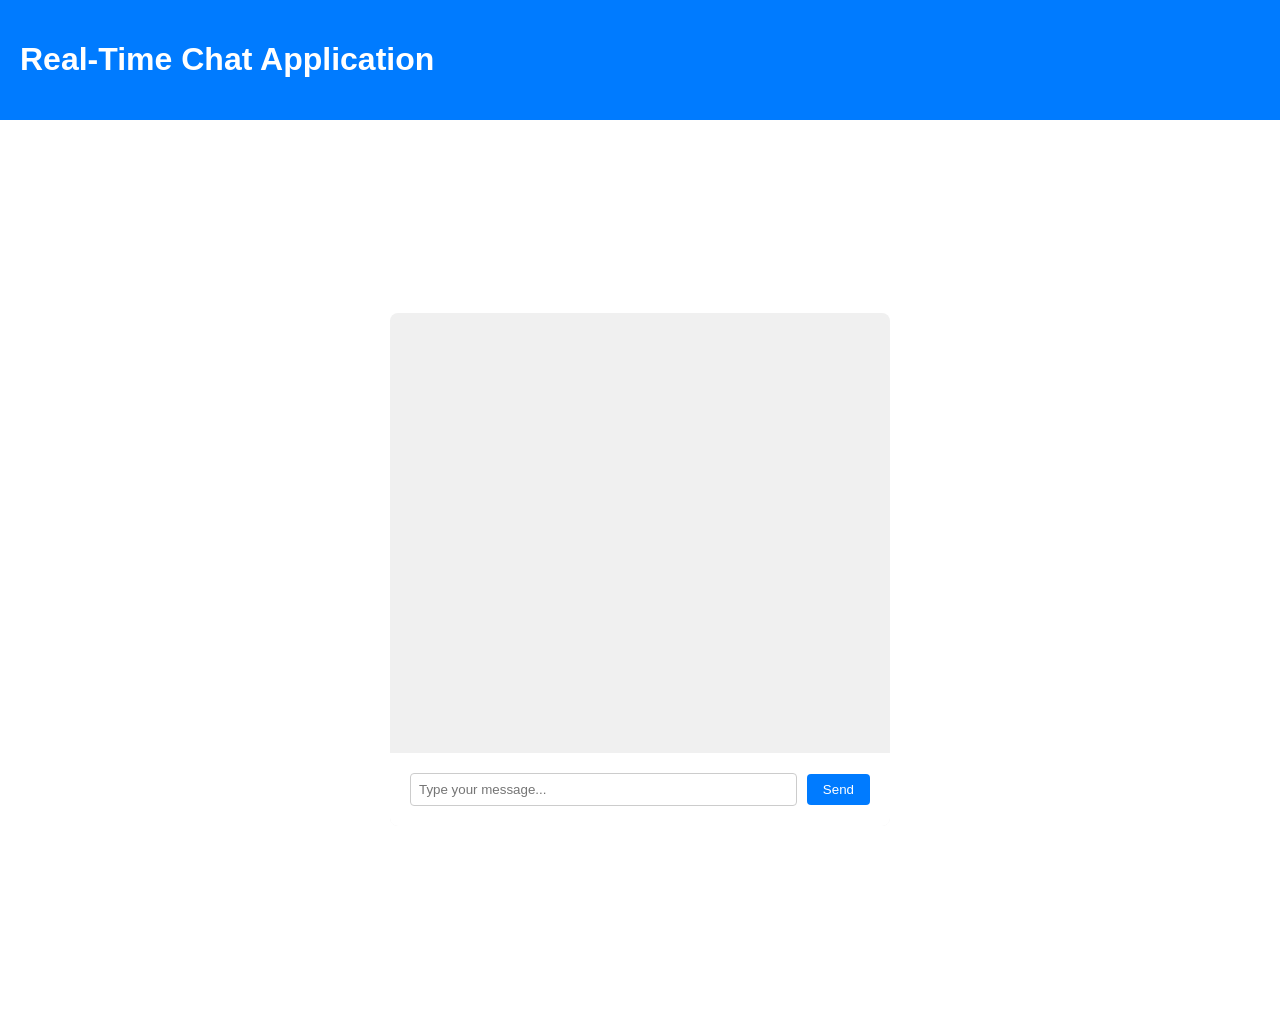
<file: CodeExamples/Chat_App/index.html>
<!DOCTYPE html>
<html lang="en">

<head>
  <meta charset="UTF-8">
  <meta name="viewport" content="width=device-width, initial-scale=1.0">
  <link rel="stylesheet" href="style.css">
  <title>Real-Time Chat Application</title>
</head>

<body>
  <header>
    <h1>Real-Time Chat Application</h1>
  </header>
  <div class="container">
    <div class="chat-window">
      <div class="chat-area">
        <div class="chat-messages">
          <!-- Chat Messages -->
        </div>
      </div>
      <div class="user-input">
        <input type="text" id="message-input" placeholder="Type your message...">
        <button id="send-button">Send</button>
      </div>
    </div>
  </div>

  <script src="script.js"></script>
</body>

</html>
</file>
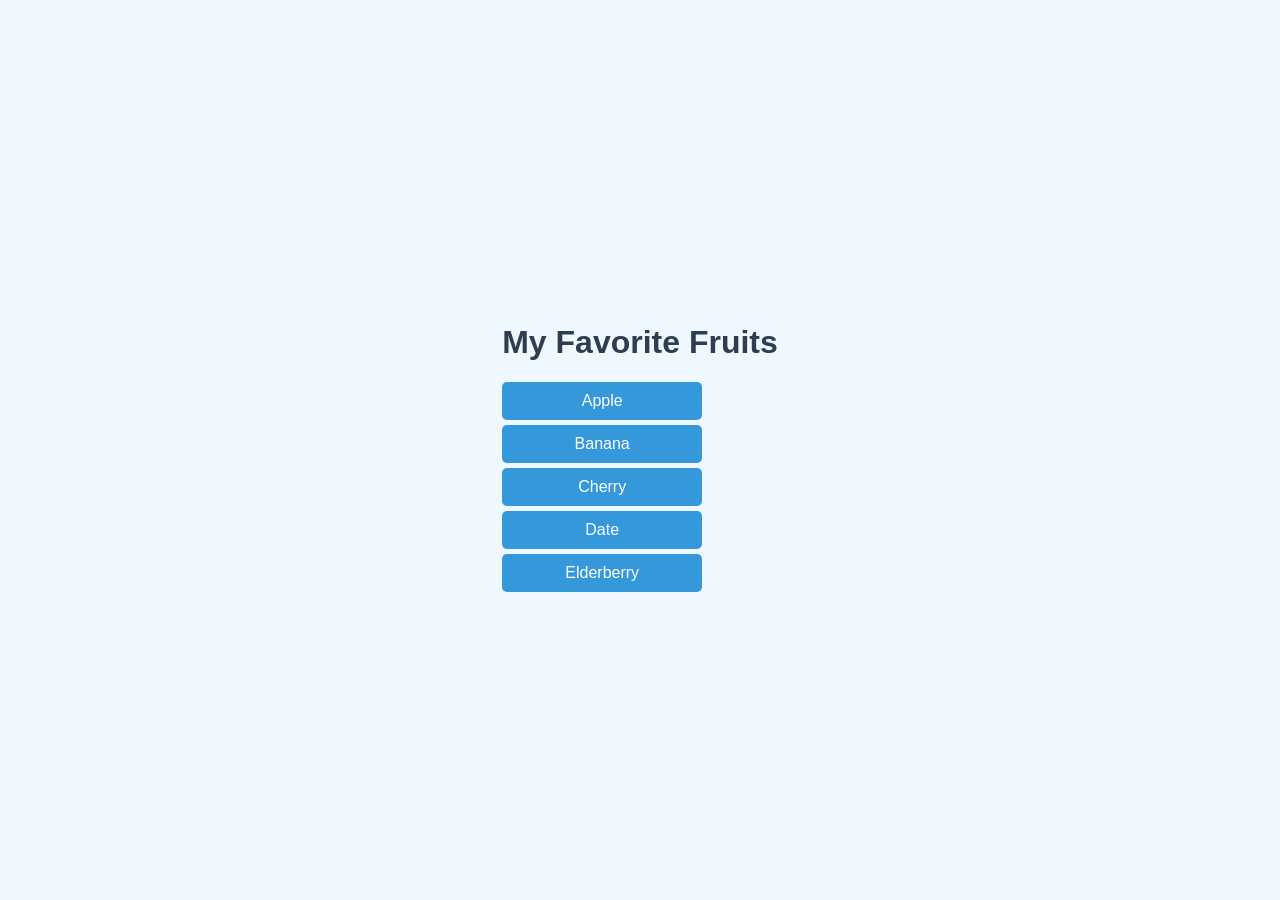
<file: Html/example1.html>
<!DOCTYPE html>
<html >
<head>
    <title>Styled List Example</title>
    <style>
        body {
            font-family: Arial, sans-serif;
            background-color: #f0f8ff;
            color: #333;
            margin: 0;
            padding: 0;
            display: flex;
            justify-content: center;
            align-items: center;
            height: 100vh;
        }

        h1 {
            color: #2c3e50;
            text-align: center;
        }

        ul {
            list-style-type: none;
            padding: 0;
            margin: 0;
            width: 200px;
        }

        li {
            background-color: #3498db;
            color: white;
            padding: 10px;
            margin: 5px 0;
            border-radius: 5px;
            text-align: center;
            transition: background-color 0.3s;
        }

        li:hover {
            background-color: #2980b9;
            cursor: pointer;
        }
    </style>
</head>
<body>
    <div>
        <h1>My Favorite Fruits</h1>
        <ul>
            <li>Apple</li>
            <li>Banana</li>
            <li>Cherry</li>
            <li>Date</li>
            <li>Elderberry</li>
        </ul>
    </div>
</body>
</html>
</file>
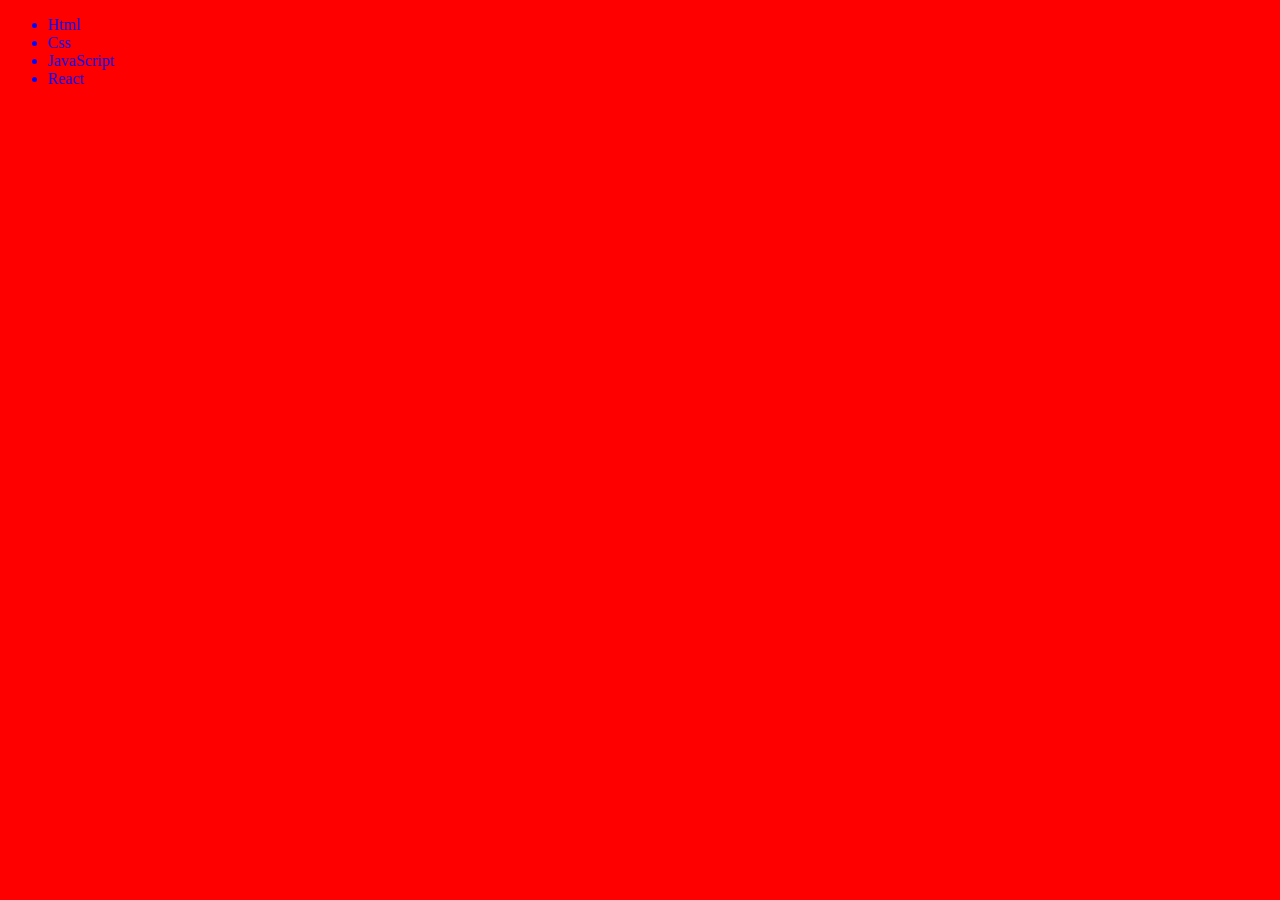
<file: Html/example2.html>
<!DOCTYPE html>
<html>

<head>

    <title>Example</title>
    <style>
        ul {
            color: blue;

        }

        body{
            background: red;
        }
    </style>
</head>

<body>
    <ul>
        <li>Html</li>
        <li>Css</li>
        <li>JavaScript</li>
        <li>React</li>
    </ul>
</body>

</html>
</file>
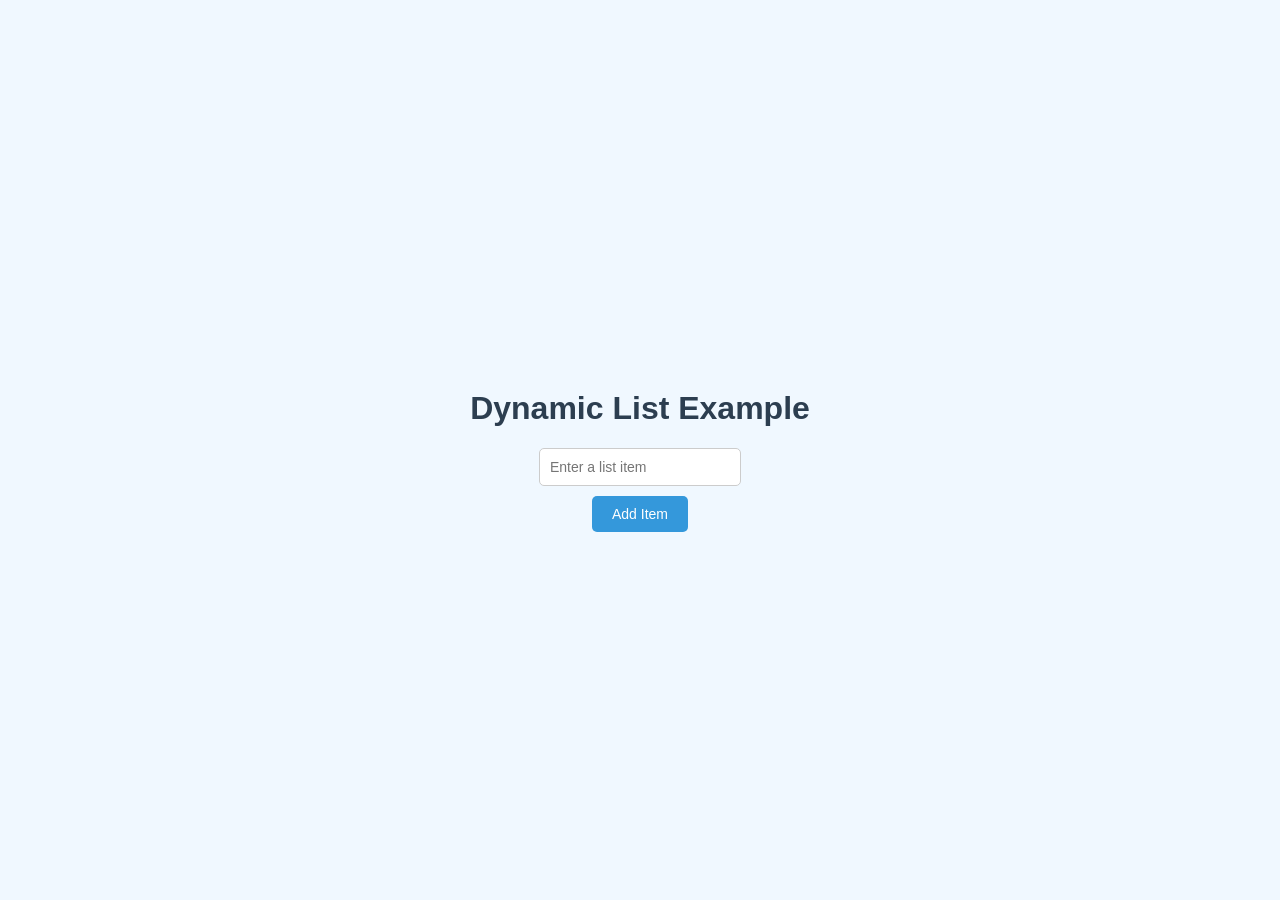
<file: Html/example3.html>
<!DOCTYPE html>
<html lang="en">
<head>
    <meta charset="UTF-8">
    <meta name="viewport" content="width=device-width, initial-scale=1.0">
    <title>Dynamic List Example</title>
    <style>
        body {
            font-family: Arial, sans-serif;
            background-color: #f0f8ff;
            color: #333;
            margin: 0;
            padding: 0;
            display: flex;
            justify-content: center;
            align-items: center;
            height: 100vh;
            flex-direction: column;
        }

        h1 {
            color: #2c3e50;
            text-align: center;
        }

        ul {
            list-style-type: none;
            padding: 0;
            margin: 0;
            width: 200px;
        }

        li {
            background-color: #3498db;
            color: white;
            padding: 10px;
            margin: 5px 0;
            border-radius: 5px;
            text-align: center;
            transition: background-color 0.3s;
        }

        li:hover {
            background-color: #2980b9;
            cursor: pointer;
        }

        #inputField {
            margin-bottom: 10px;
            padding: 10px;
            font-size: 14px;
            width: 180px;
            border-radius: 5px;
            border: 1px solid #ccc;
        }

        #addButton {
            padding: 10px 20px;
            font-size: 14px;
            background-color: #3498db;
            color: white;
            border: none;
            border-radius: 5px;
            cursor: pointer;
        }

        #addButton:hover {
            background-color: #2980b9;
        }
    </style>
</head>
<body>
    <h1>Dynamic List Example</h1>
    <input type="text" id="inputField" placeholder="Enter a list item">
    <button id="addButton">Add Item</button>
    <ul id="itemList"></ul>

    <script>
        document.getElementById('addButton').addEventListener('click', function() {
            var inputField = document.getElementById('inputField');
            var itemText = inputField.value;

            if (itemText !== '') {
                var li = document.createElement('li');
                li.textContent = itemText;
                document.getElementById('itemList').appendChild(li);
                inputField.value = '';
                inputField.focus();
            }
        });

        document.getElementById('inputField').addEventListener('keypress', function(event) {
            if (event.key === 'Enter') {
                document.getElementById('addButton').click();
            }
        });
    </script>
</body>
</html>
</file>
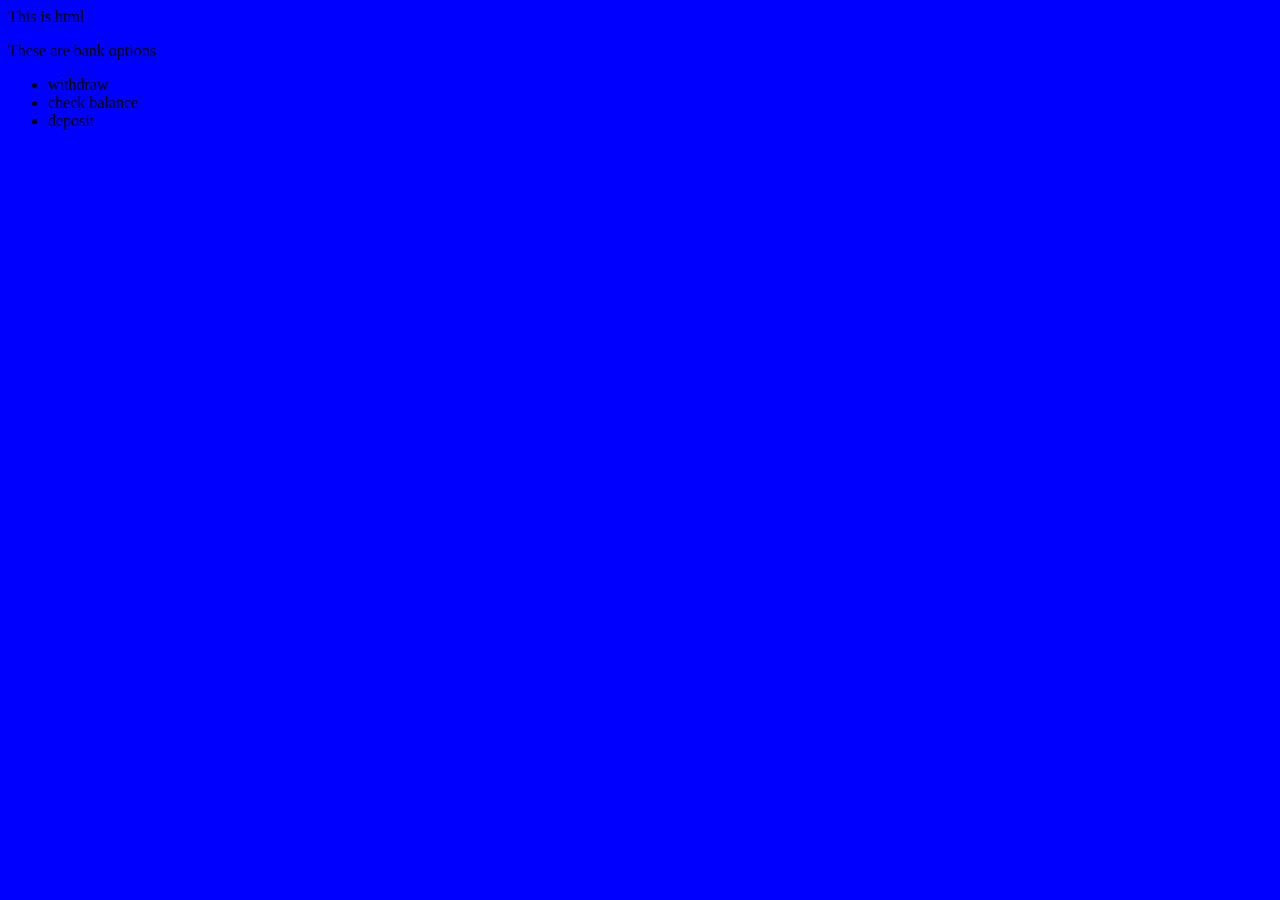
<file: Html/example4.html>
<html>

<head>
    <title>
        Basic Html Example
    </title>
    <style>
        body{
            background: blue;
        }
    </style>    
    <script>
        
    </script>
</head>
<body>
    <p>This is html</p>
    <p>These are bank options</p>
    <ul>
        <li >withdraw</li>
        <li>check balance</li>
        <li style="">deposit
    </ul>
</body>
</html>
</file>
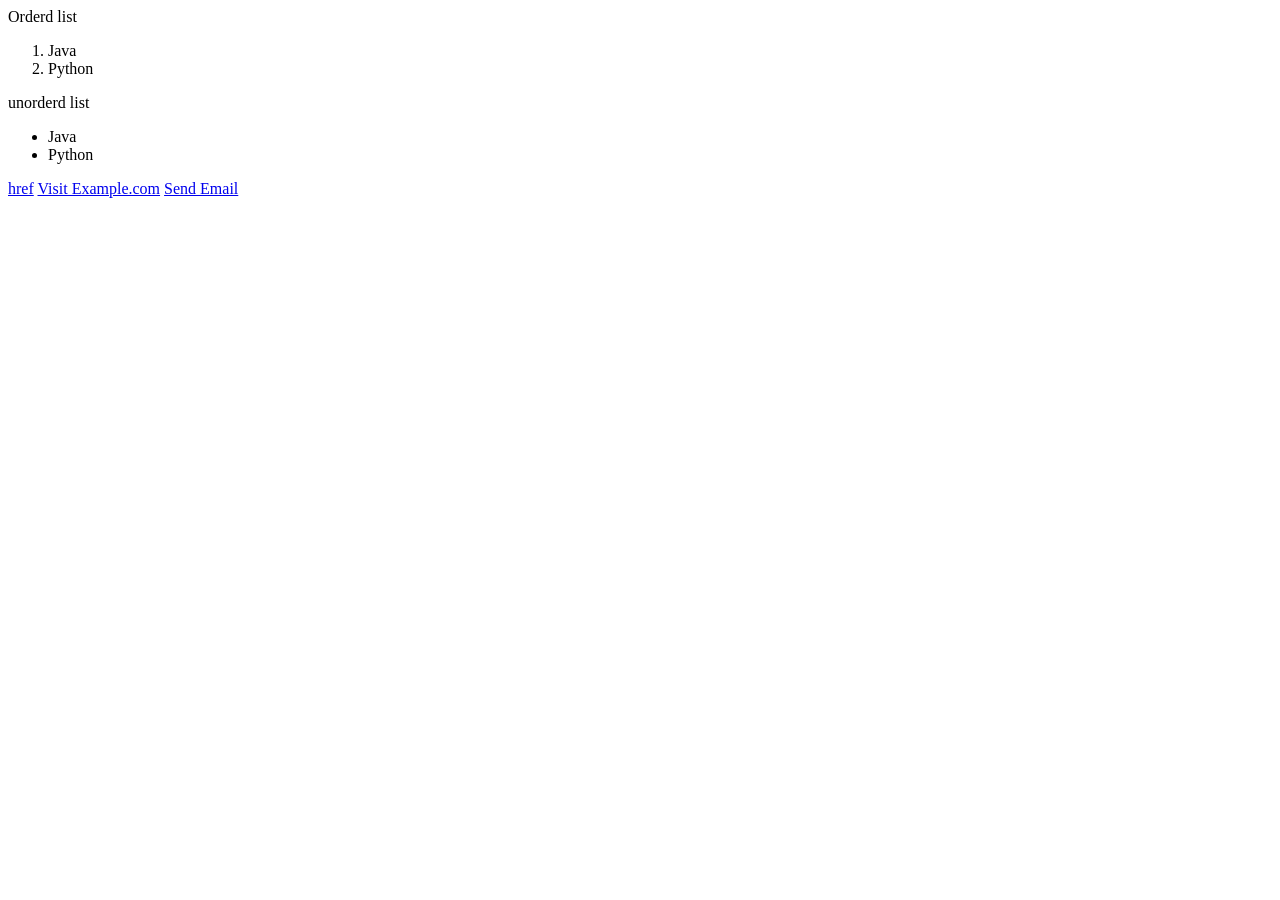
<file: Html/example6.html>
<html>
<head>
    <title>HTML 3.2 Example</title>
    <style>
        h1 { color: blue; }
       
    </style>
</head>
<body>
    <p>Orderd list</p>
    <ol>
        <li>Java </li>
        <li>Python</li>
    </ol>
    <p> unorderd list</p>
    <ul>
        <li> Java</li>
        <li> Python </li>
        
    </ul>

    <a href="https://www.google.com">href</a>
    <a href="https://www.example.com" target="_blank">Visit Example.com</a>
    <a href="mailto:info@example.com">Send Email</a>

</body>
</html>
</file>
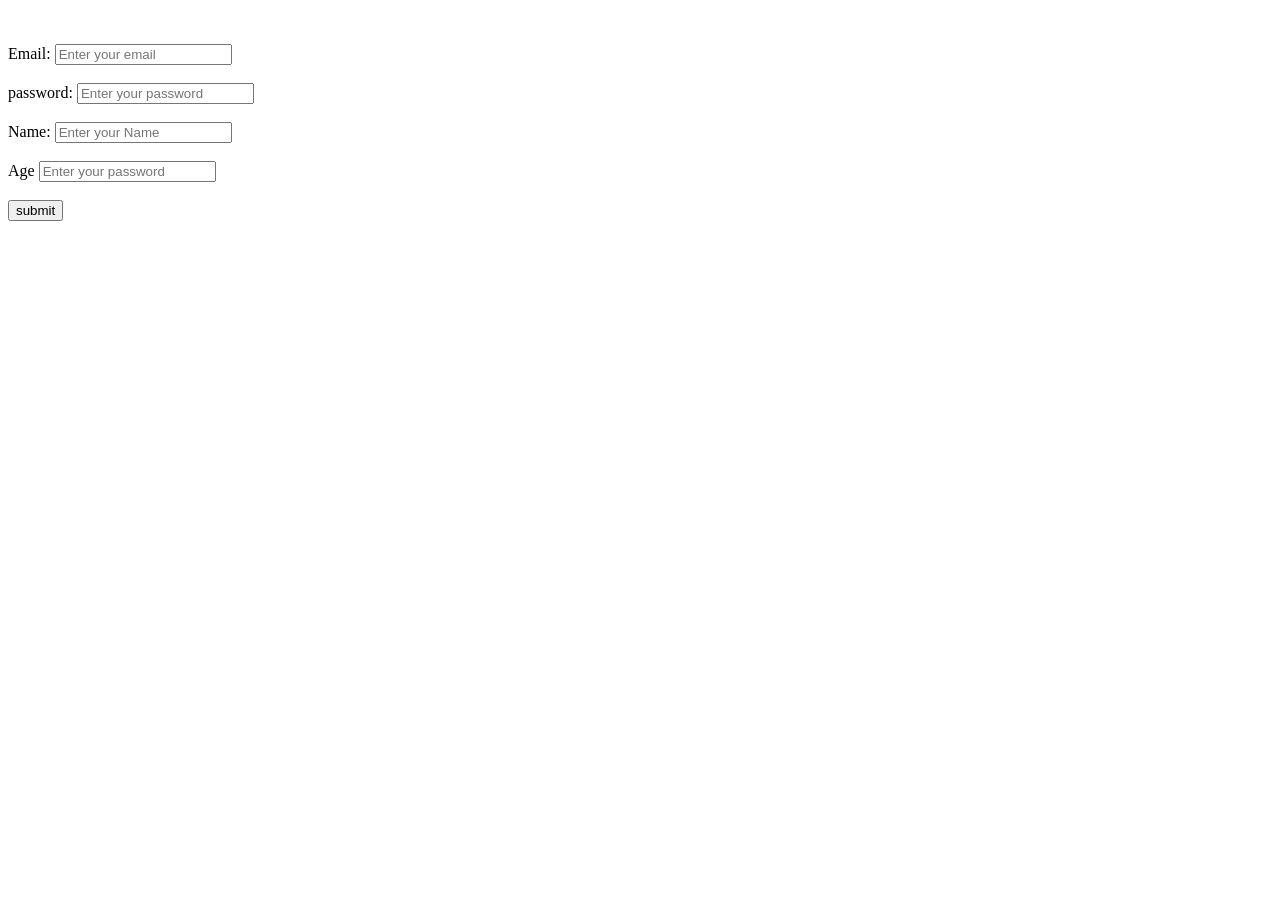
<file: Html/example7.html>
<!DOCTYPE html>
<html lang="en">
<head>
    <meta charset="UTF-8">
    <meta name="viewport" content="width=device-width, initial-scale=1.0">
    <title>Registration Page:</title>
</head>
<body>
    <form >
        <br></br>

        <label for="email">Email:</label>
        <input type="email" id="search"  placeholder="Enter your email" required>

        <br></br>

        <label for="password">password:</label>
        <input type="password" id="search"  placeholder="Enter your password" required>

        <br></br>

        <label for="text">Name:</label>
        <input type="text" id="search"  placeholder="Enter your Name" required>

        <br></br>


        <label for="numbers">Age</label>
        <input type="number" id="search"  placeholder="Enter your password" required>

        <br></br>

        <input type="submit" value="submit">
    </form>
 

</body>
</html>
</file>
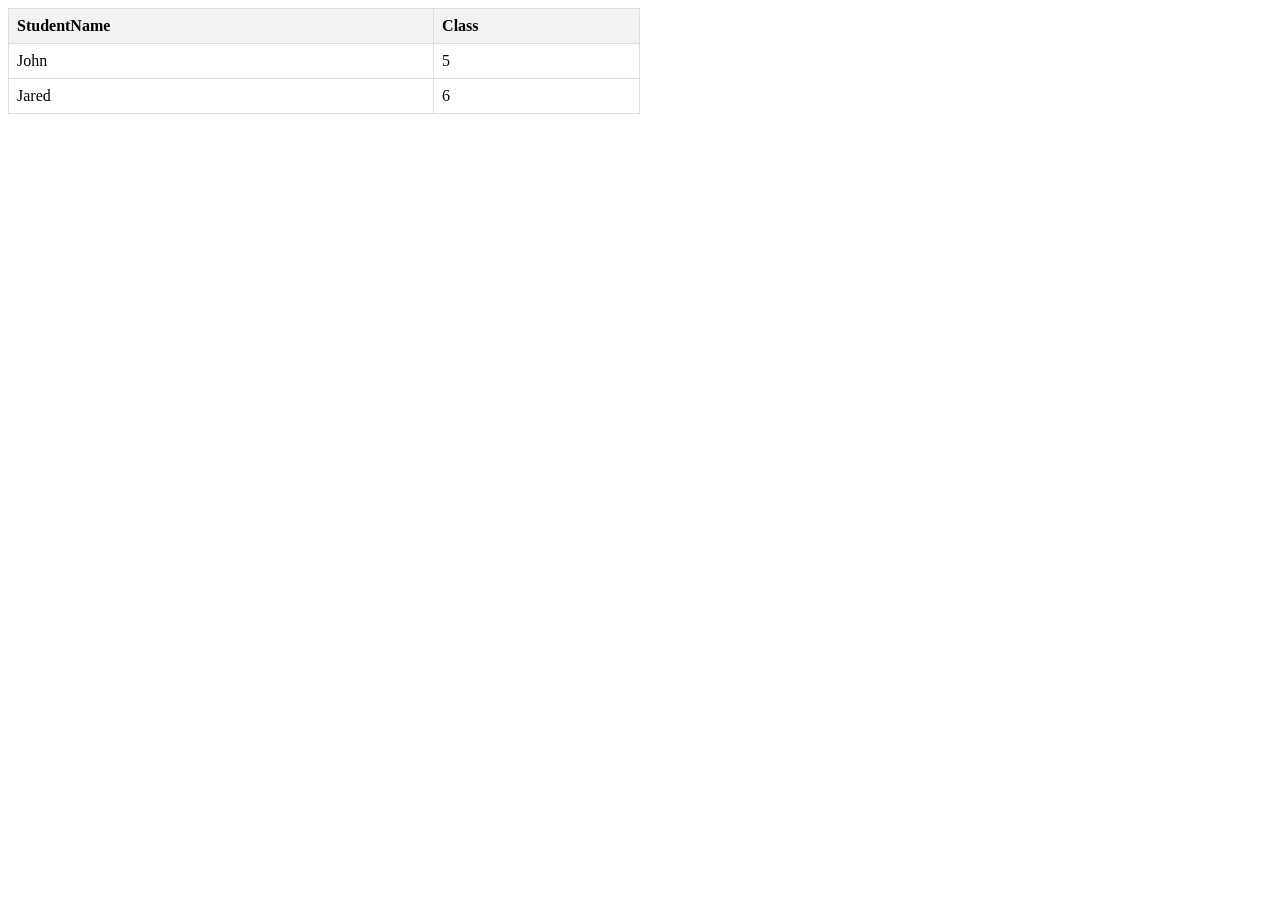
<file: Html/example8.html>
<html>
    <head>
        <style>
            table {
              border-collapse: collapse; /* Combines cell borders into a single border */
              width: 50%;
            }
            th, td {
              border: 1px solid #dddddd; /* Border for each cell */
              text-align: left;
              padding: 8px;
            }
            th {
              background-color: #f2f2f2; /* Background color for header cells */
            }
          </style>
          
    </head>
    <body>
        <table>
            <tr> <!-- Table row -->
              <th>StudentName</th> <!-- Table header cell -->
              <th>Class</th>
            </tr>
            <tr>
              <td>John</td> <!-- Table data cell -->
              <td>5</td>
            </tr>
            <tr>
              <td>Jared</td>
              <td>6</td>
            </tr>
          </table>
          
    </body>
</html>
</file>
<file: CodeExamples/Chat_App/style.css>
body {
    margin: 0;
    padding: 0;
    font-family: Arial, sans-serif;
  }
  
  header {
    background-color: #007bff;
    color: #fff;
    padding: 20px;
  }
  
  .container {
    display: flex;
    justify-content: center;
    align-items: center;
    height: 100vh;
  }
  
  /* Chat Window Styles */
  .chat-window {
    width: 500px;
    background-color: #f0f0f0;
    border-radius: 8px;
    overflow: hidden;
  }
  
  .chat-area {
    height: 400px;
    overflow-y: scroll;
    padding: 20px;
  }
  
  .chat-messages {
    display: flex;
    flex-direction: column;
  }
  
  .message {
    margin-bottom: 10px;
    background-color: #fff;
    padding: 10px;
    border-radius: 4px;
  }
  
  .user-input {
    display: flex;
    align-items: center;
    padding: 20px;
    background-color: #fff;
  }
  
  #message-input {
    flex-grow: 1;
    padding: 8px;
    border: 1px solid #ccc;
    border-radius: 4px;
  }
  
  #send-button {
    padding: 8px 16px;
    margin-left: 10px;
    background-color: #007bff;
    border: none;
    border-radius: 4px;
    color: #fff;
    cursor: pointer;
  }
  
  #send-button:hover {
    background-color: #0056b3;
  }
</file>
